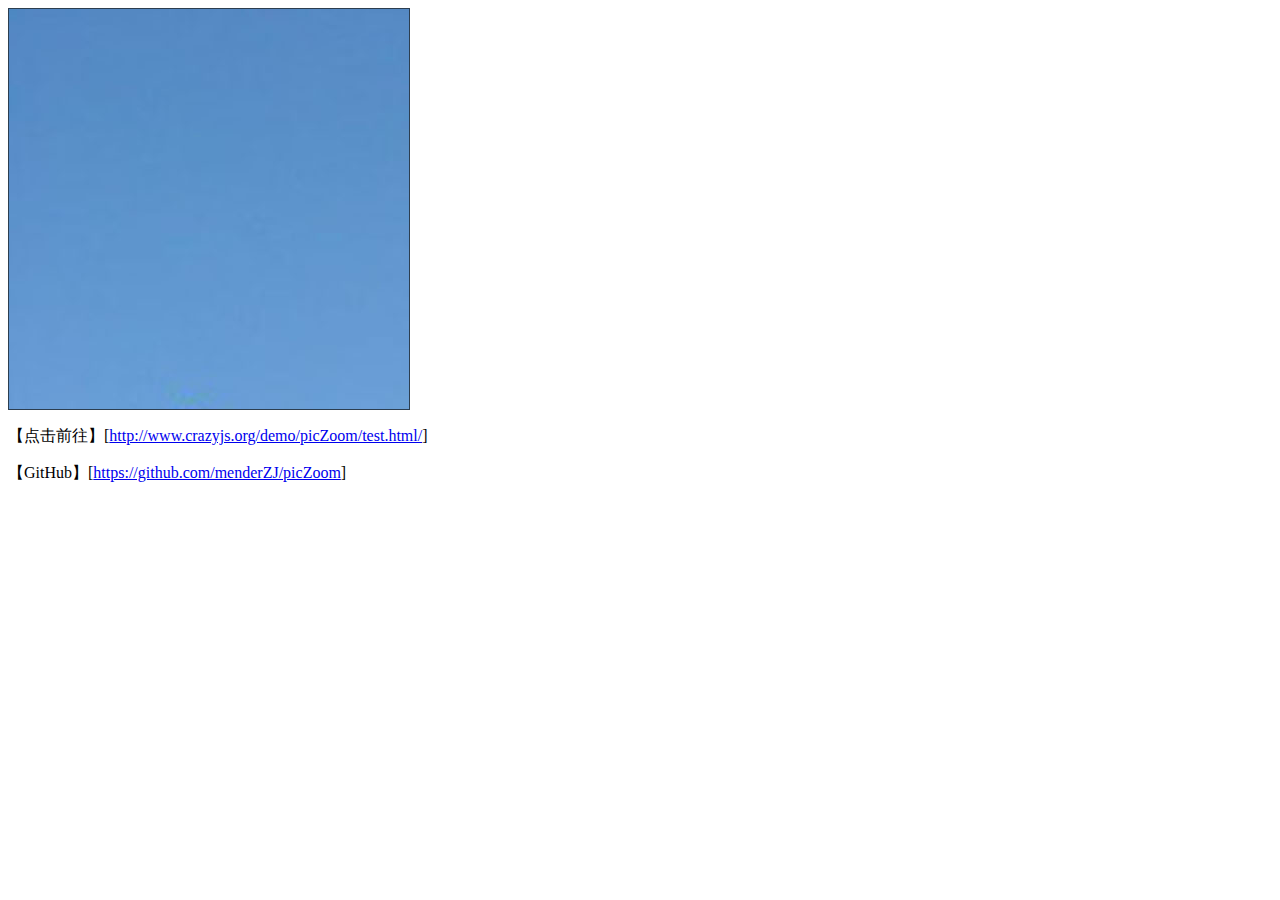
<file: test.html>
<!DOCTYPE html>
<html>
	<head>
		<meta charset="utf-8">
		<script src="./JSLib/vue.js"></script>
		<script src="./JSLib/picZoom.min.js"></script>
		<link rel="stylesheet" href="./css/picZoom.css">
		
	</head>
	<body>
		<div id="app">
			<pic-zoom width="400" height="400" img_src="./images/demo.jpg" v-on:middle_drag_start="start" v-on:middle_draging="ing" v-on:middle_drag_end="end" v-on:middle_wheel="wheel" v-on:middle_dbclick="mdblclick">
		</pic-zoom>			
		</div>
		<div>
			<p>【点击前往】[<a href=http://www.crazyjs.org/demo/picZoom/test.html>http://www.crazyjs.org/demo/picZoom/test.html/</a>]</p>
			<p>【GitHub】[<a href=https://github.com/menderZJ/picZoom>https://github.com/menderZJ/picZoom</a>]</p>
		</div>
	<script>
		var vm=new Vue({
			el:"#app",
			methods:{
				start:function(e){
					e=e||event;
					console.log("start");
				},
				ing:function(e){
					e=e||event;
					console.log("ing");
				},
				end:function(e){
					e=e||event;
					console.log("end");
				},
				wheel:function(e){
					e=e||event;
					console.log("wheel");
				},
				mdblclick:function(e){
					e=e||event;
					console.log("wheel");
				}
			},
		});
	</script>
	</body>

	</html>
</file>
<file: css/picZoom.css>
.pic_Zoom{
			overflow: hidden;
			display: block;
			position: relative;
			border: #2C3E50 1px solid;
		}
		.pic_Zoom>img{
			position: relative;
			float:left;
			left:20px;
			top:20px;
			cursor: pointer;
		}
		.pic_Zoom>span{
			display: block;
			z-index:-1;
			position: absolute;
			left:20%;
			top:40%;
			font-size: 18px;
			margin:20px;
			opacity: 0.2;
		}
</file>
